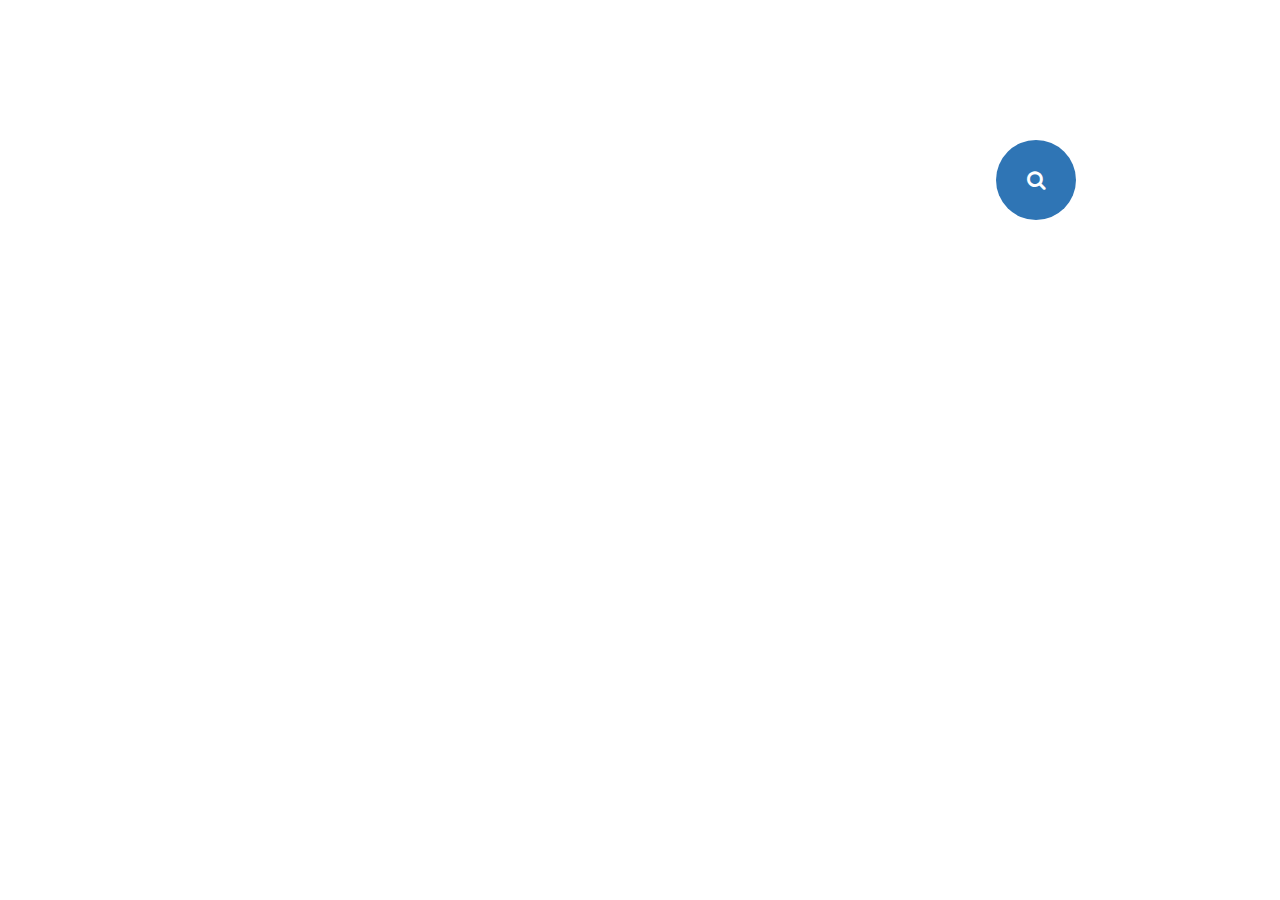
<file: search.html>
<!DOCTYPE html>
<html lang="en">

<head>
    <meta charset="UTF-8">
    <meta name="viewport" content="width=device-width, initial-scale=1.0">
    <title>Drug Finder</title>
    <link rel="stylesheet" href="https://maxcdn.bootstrapcdn.com/font-awesome/4.7.0/css/font-awesome.min.css">
    <style>
        * {
            margin: 0;
            padding: 0;
            user-select: none;
        }

        body {
            background: white;
        }

        .wrapper {
            position: absolute;
            top: 20%;
            left: 70%;
            transform: translate(-50%, -50%);
        }

        .search-box {
            width: 450px;
            height: 100px;
            position: relative;
        }

        .input {
            position: absolute;
            top: 20px;
            right: 50px;
            box-sizing: border-box;
            width: 0px;
            height: 63px;
            padding: 0 20px;
            outline: none;
            font-size: 18px;
            border-radius: 50px;
            color: #29313a;
            border: 3px solid #2F75B5;
            transition: all 0.8s ease;
        }

        ::-webkit-input-placeholder {
            /* Chrome/Opera/Safari */
            color: #2F75B5;
        }

        ::-moz-placeholder {
            /* Firefox 19+ */
            color: #2F75B5;
        }

        :-ms-input-placeholder {
            /* IE 10+ */
            color: #2F75B5;
        }

        :-moz-placeholder {
            /* Firefox 18- */
            color: #2F75B5;
        }

        .btn {
            position: absolute;
            width: 80px;
            height: 80px;
            background: #2F75B5;
            border-radius: 50%;
            right: 45px;
            top: 10px;
            cursor: pointer;
            text-align: center;
            line-height: 80px;
            font-size: 20px;
            color: #fff;
            transition: all 0.8s ease;
        }

        .input.active {
            width: 350px;
            right: 100px;
        }

        .btn.animate {
            transform: rotate(-360deg);
            right: 100px;
        }
    </style>
</head>

<body>

    <div class="wrapper">
        <div class="search-box">
            <input list="drugList" type="text" placeholder="Search drug" id="find_drug" class="input">
            <div class="btn">
                <i class="fa fa-search" aria-hidden="true"></i>
            </div>
            <datalist id="drugList">
                <option value="A-Methapred">
                <option value="Baclofen">
                <option value="bacitracin">
                <option value="cabergoline(Dostinex)">
                <option value="Fabio (Tazarotene)">
                <option value="Factive">
                <option value="Lac-Hydrin">
                <option value="Rabavert">
                <option value="Rabies Immune Globolin">
                <option value="Safinamide Tablets (Xadago)">
                <option value="Saizen (Somatropin injection)">
                <option value="Zadaxine(Thymalfasin)">
              </datalist>
        </div>
    </div>
    <script src="https://cdnjs.cloudflare.com/ajax/libs/jquery/3.5.1/jquery.min.js"
        integrity="sha512-bLT0Qm9VnAYZDflyKcBaQ2gg0hSYNQrJ8RilYldYQ1FxQYoCLtUjuuRuZo+fjqhx/qtq/1itJ0C2ejDxltZVFg=="
        crossorigin="anonymous"></script>
    <script>
        $(".btn").click(function () {
            $(".input").toggleClass("active").focus;
            $(this).toggleClass("animate");
            $(".input").val("");
        });
    </script>
    
</body>

</html>
</file>
